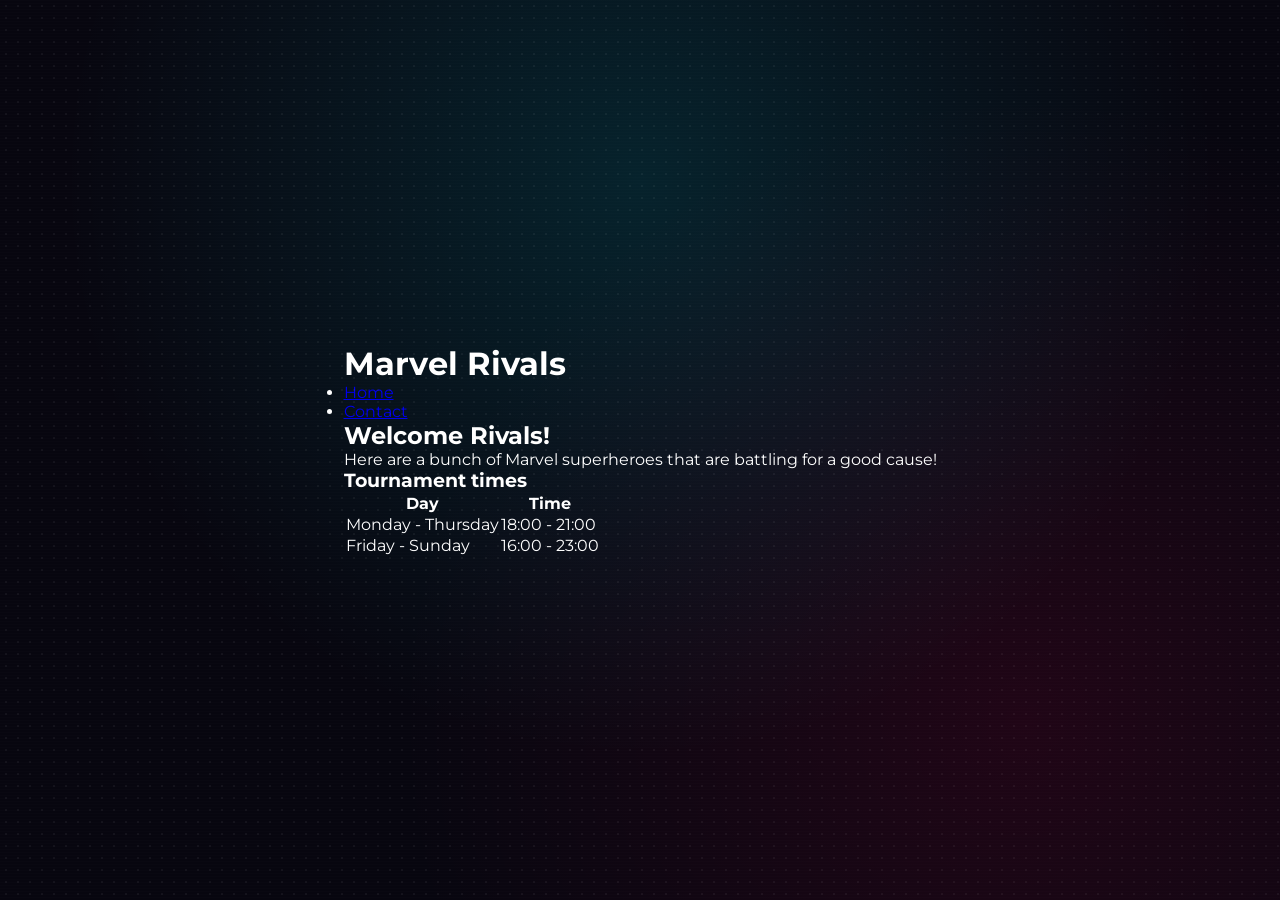
<file: index.html>
<!DOCTYPE html>
<html lang="en">
<head>
    <meta charset="UTF-8">
    <meta name="viewport" content="width=device-width, initial-scale=1.0">
    <title>Marvel Rivals Hub</title>
    <link rel="stylesheet" href="style.css">
</head>
<body>
    
<div class="mobile-container"></div>

<header>
    <h1>Marvel Rivals</h1>
     <nav>
        <ul>
            <li><a href="index.html">Home</a></li>
            <li><a href="Contact.html">Contact</a></li>
        </ul>
    </nav>

    <main>
        <section>
            <h2> Welcome Rivals! </h2>
            <p> Here are a bunch of Marvel superheroes that are battling for a good cause! </p>        
        </section>

        <section>
            <h3>Tournament times</h3>
            <table>
                <tr>
                    <th>Day</th>
                    <th>Time</th>
                </tr> 
                <tr>
                    <td>Monday - Thursday</td>
                    <td>18:00 - 21:00</td>
                </tr>
                <tr>
                    <td>Friday - Sunday</td>
                    <td> 16:00 - 23:00 </td>
                </tr>
            </table>


        </section>
    </main>


</header>

</body>
</html>
</file>
<file: style.css>
@import url('https://fonts.googleapis.com/css2?family=Teko:wght@600;700&family=Montserrat:ital,wght@0,400;0,800;1,900&display=swap');

    :root {
      --bg-dark: #07060f;
      --panel-bg: rgba(21, 17, 38, 0.85);
      --rivals-gold: #ffe600;
      --rivals-cyan: #00f0ff;
      --rivals-magenta: #ff0055;
      --text-light: #ffffff;
      --text-muted: #8d87a5;
      --border-accent: rgba(255, 230, 0, 0.3);
      --font-display: 'Teko', sans-serif;
      --font-body: 'Montserrat', sans-serif;
    }

    * {box-sizing: border-box;
      margin: 0;
      padding: 0;}

    body {
      background-color: var(--bg-dark);
      background-image: 
        radial-gradient(circle at 50% 20%, rgba(0, 240, 255, 0.12) 0%, transparent 60%),
        radial-gradient(circle at 80% 80%, rgba(255, 0, 85, 0.1) 0%, transparent 50%),
        repeating-linear-gradient(0deg, transparent, transparent 2px, rgba(255, 255, 255, 0.02) 3px, rgba(255, 255, 255, 0.02) 3px);
      color: var(--text-light);
      font-family: var(--font-body);
      min-height: 100vh;
      display: flex;
      justify-content: center;
      align-items: center;
      padding: 2rem;
      overflow-x: hidden;
    }

    /* Comic Halftone Overlay Effect */
    body::before {
      content: "";
      position: fixed;
      inset: 0;
      background-image: radial-gradient(rgba(255, 255, 255, 0.05) 1px, transparent 0);
      background-size: 12px 12px;
      pointer-events: none;
      z-index: 0;
    }

    .container {
      position: relative;
      z-index: 1;
      width: 100%;
      max-width: 1100px;
    }

    /* Header Nav */
    .navbar {
      display: flex;
      justify-content: space-between;
      align-items: center;
      margin-bottom: 3rem;
      border-bottom: 2px solid rgba(255, 255, 255, 0.1);
      padding-bottom: 1rem;
    }

    .logo {
      font-family: var(--font-display);
      font-size: 2.8rem;
      font-weight: 700;
      text-transform: uppercase;
      letter-spacing: 2px;
      color: #fff;
      text-shadow: -3px 3px 0px var(--rivals-magenta), 3px -3px 0px var(--rivals-cyan);
      transform: skew(-8deg);
    }

    .logo span {
      color: var(--rivals-gold);
    }

    /* Hero Banner */
    .hero-banner {
      background: var(--panel-bg);
      border: 1px solid var(--border-accent);
      padding: 3rem;
      position: relative;
      backdrop-filter: blur(10px);
      clip-path: polygon(25px 0, 100% 0, 100% calc(100% - 25px), calc(100% - 25px) 100%, 0 100%, 0 25px);
      box-shadow: 0 10px 30px rgba(0,0,0,0.5);
    }

    .hero-banner::after {
      content: "";
      position: absolute;
      top: 0;
      right: 0;
      width: 120px;
      height: 4px;
      background: var(--rivals-gold);
      box-shadow: 0 0 10px var(--rivals-gold);
    }

    .tagline {
      font-family: var(--font-display);
      font-size: 1.6rem;
      color: var(--rivals-cyan);
      letter-spacing: 3px;
      text-transform: uppercase;
    }

    .main-title {
      font-family: var(--font-display);
      font-size: 5rem;
      line-height: 0.9;
      text-transform: uppercase;
      font-weight: 700;
      letter-spacing: 2px;
      margin: 0.5rem 0 1.5rem 0;
      transform: skew(-5deg);
      background: linear-gradient(180deg, #ffffff 40%, var(--rivals-gold) 100%);
      -webkit-background-clip: text;
      -webkit-text-fill-color: transparent;
      filter: drop-shadow(4px 4px 0px rgba(0,0,0,0.8));
    }

    .description {
      font-size: 1rem;
      color: var(--text-muted);
      max-width: 600px;
      line-height: 1.6;
      margin-bottom: 2.5rem;
      font-weight: 400;
    }

    /* Action Buttons */
    .cta-group {
      display: flex;
      gap: 1.5rem;
      align-items: center;
    }

    .btn-primary {
      position: relative;
      background: var(--rivals-gold);
      color: #000;
      font-family: var(--font-display);
      font-size: 1.8rem;
      font-weight: 700;
      text-transform: uppercase;
      padding: 0.8rem 2.5rem;
      border: none;
      cursor: pointer;
      letter-spacing: 2px;
      transform: skew(-10deg);
      transition: all 0.2s ease;
      clip-path: polygon(12px 0, 100% 0, 100% calc(100% - 12px), calc(100% - 12px) 100%, 0 100%, 0 12px);
    }

    .btn-primary:hover {
      background: #ffffff;
      box-shadow: 0 0 20px var(--rivals-gold);
      transform: skew(-10deg) scale(1.05);
    }

    .btn-secondary {
      background: transparent;
      color: var(--text-light);
      font-family: var(--font-display);
      font-size: 1.8rem;
      text-transform: uppercase;
      padding: 0.8rem 2.5rem;
      border: 2px solid var(--rivals-cyan);
      cursor: pointer;
      letter-spacing: 2px;
      transform: skew(-10deg);
      transition: all 0.2s ease;
      clip-path: polygon(12px 0, 100% 0, 100% calc(100% - 12px), calc(100% - 12px) 100%, 0 100%, 0 12px);
    }

    .btn-secondary:hover {
      background: var(--rivals-cyan);
      color: #000;
      box-shadow: 0 0 20px var(--rivals-cyan);
    }

    /* Character Selection Grid Showcase */
    .grid {
      display: grid;
      grid-template-columns: repeat(auto-fit, minmax(280px, 1fr));
      gap: 1.5rem;
      margin-top: 3rem;
    }

    .card {
      background: rgba(15, 12, 28, 0.9);
      border: 1px solid rgba(255, 255, 255, 0.1);
      padding: 1.5rem;
      position: relative;
      transition: all 0.3s ease;
      clip-path: polygon(15px 0, 100% 0, 100% calc(100% - 15px), calc(100% - 15px) 100%, 0 100%, 0 15px);
    }

    .card:hover {
      border-color: var(--rivals-magenta);
      transform: translateY(-5px);
      box-shadow: 0 10px 25px rgba(255, 0, 85, 0.2);
    }

    .card-role {
      font-family: var(--font-display);
      font-size: 1.2rem;
      color: var(--rivals-gold);
      letter-spacing: 1px;
    }

    .card-title {
      font-family: var(--font-display);
      font-size: 2.2rem;
      text-transform: uppercase;
      margin: 0.2rem 0;
    }

    .card-desc {
      font-size: 0.85rem;
      color: var(--text-muted);
      line-height: 1.4;
    }
</file>
